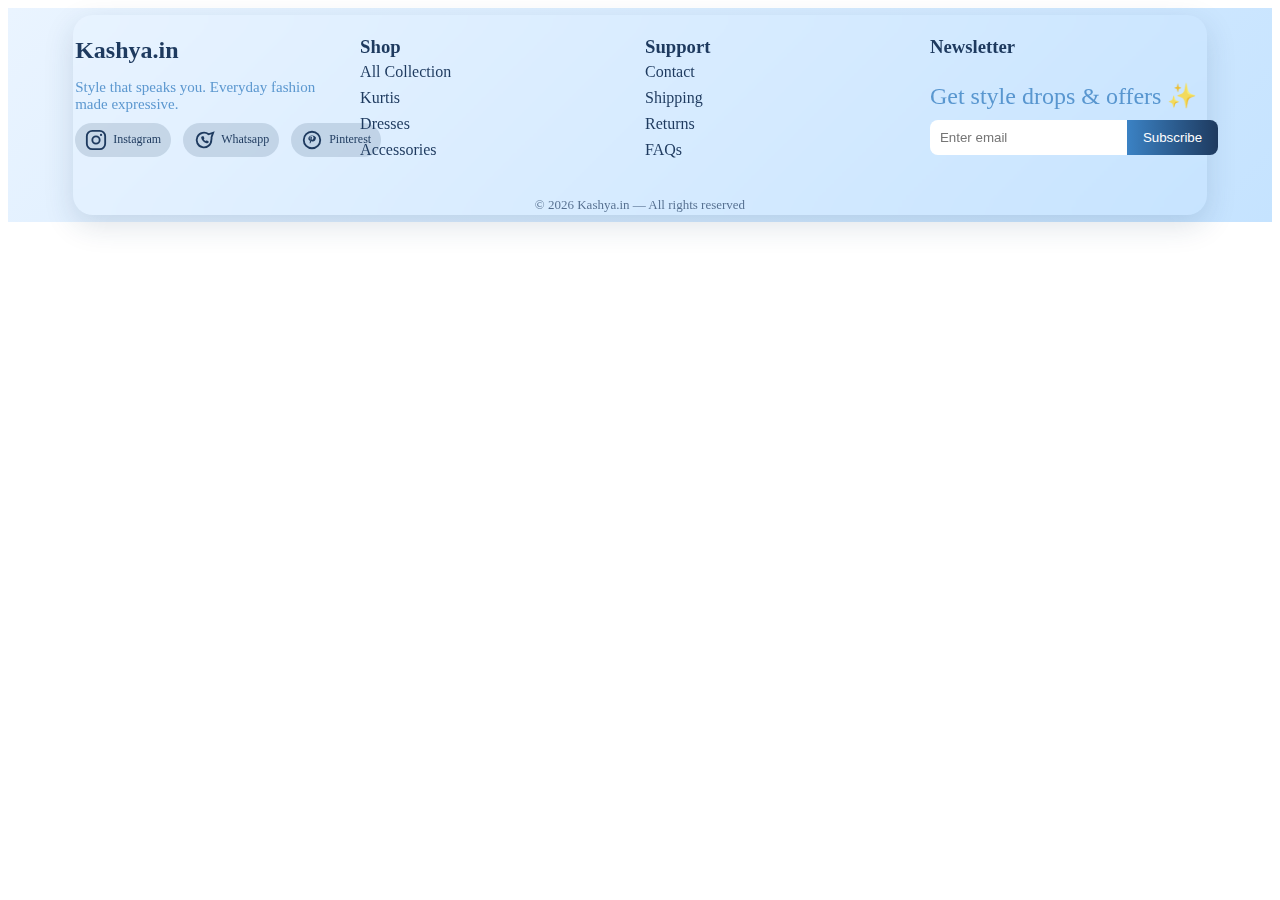
<file: Footer.html>
<!DOCTYPE html>
<html lang="en">
<head>
<meta charset="UTF-8">
<meta name="viewport" content="width=device-width, initial-scale=1.0">
<title>Kashya Footer - Blue Theme</title>

<!-- <link rel="stylesheet" href="Footer.css"> -->

<style>
.footer {
  padding: 5px 5%; 
  /* margin: 2px; */
  background: linear-gradient(135deg,#EAF4FF,#C5E3FF);
}

/* Glass container */
.footer-glass {
  backdrop-filter: blur(16px);
  /* background-color: rgb(188, 143, 143); */
  /* background: rgba(255,255,255,0.15); */
  border-radius: 20px;
  padding: 2px;
  box-shadow: 0 10px 30px rgba(30,58,95,0.15);
  margin: 2px;
}

/* Grid */
.footer-grid {
  display: grid;
  grid-template-columns: repeat(auto-fit,minmax(220px,1fr));
  gap: 10px; 
}

.footer-col h2,
.footer-col h3 {
  margin-bottom: 5px;
  color: #1E3A5F;
}

.footer-col p {
  font-size: 24px;
  opacity: 0.8;
  margin-bottom: 1px; 
  color: #3B82C4;
}

/* Links */
.footer-col a {
  display: block;
  margin-bottom: 8px;
  text-decoration: none;
  color: #1E3A5F;
  position: relative;
  width: fit-content;
}

/* Gradient underline hover */
.footer-col a::after {
  content: "";
  position: absolute;
  left: 0;
  bottom: -3px;
  height: 2px;
  width: 0;
  background: linear-gradient(90deg,#3B82C4,#1E3A5F);
  transition: 0.3s ease;
}

.footer-col a:hover::after {
  width: 100%;
}

/* Social icons */
.socials {
  display: flex;
  gap: 12px;
  margin-top: 10px;
}

.socials a {
  font-size: 12px; 
  display: flex; 
  align-items: center;
  gap: 6px;

  background: rgba(30,58,95,0.15);
  padding:6px 10px;
  border-radius: 20px;
  transition: 0.3s;
  color: #1E3A5F;
}

.socials a:hover {
  transform: translateY(-4px) scale(1.1);
  background: rgba(30,58,95,0.25);
}

/* Newsletter */
.newsletter {
  display: flex;
  margin-top: 10px;
}

.newsletter input {
  flex: 1;
  padding: 10px;
  border-radius: 8px 0 0 8px;
  border: none;
  outline: none;
}

.newsletter button {
  padding: 10px 16px;
  border: none;
  background: linear-gradient(90deg,#3B82C4,#1E3A5F);
  color: #ffffff;
  border-radius: 0 8px 8px 0;
  cursor: pointer;
  transition: 0.3s;
}

.newsletter button:hover {
  opacity: 0.85;
}

/* Bottom */
.footer-bottom {
  margin-top: 30px;
  text-align: center;
  font-size: 13px;
  opacity: 0.7; 
  color: #1E3A5F;
}

/* Mobile stack animation */
@media (max-width:600px) {
  .footer-grid {
    animation: stack 0.6s ease forwards;
  }

  @keyframes stack {
    from {
      opacity: 0;
      transform: translateY(20px);
    }
    to {
      opacity: 1;
      transform: translateY(0);
    }
  }

  .newsletter {
    flex-direction: column;
  }

  .newsletter input,
  .newsletter button {
    border-radius: 8px;
    margin-bottom: 6px;
  }
}
</style>
</head>

<body>

<footer class="footer">
  <div class="footer-glass">

    <div class="footer-grid">

      <!-- Brand -->
      <div class="footer-col">
        <h2 class="logo">Kashya.in</h2>
        <p style="font-size: 15px;">Style that speaks you. Everyday fashion made expressive.</p>

        <div class="socials">
          <a href="#">
            <svg width="22" height="22" viewBox="0 0 24 24" fill="none">
              <rect x="2" y="2" width="20" height="20" rx="6" stroke="currentColor" stroke-width="2"/> 
              <circle cx="12" cy="12" r="4" stroke="currentColor" stroke-width="2"/> 
              <circle cx="17.5" cy="6.5" r="1.2" fill="currentColor"/>
            </svg>
            Instagram
          </a>

          <a href="#">
            <svg width="22" height="22" viewBox="0 0 24 24" fill="none">
              <path d="M20 12a8 8 0 1 1-3-6.2L22 4l-1.8 5A8 8 0 0 1 20 12Z"
              stroke="currentColor" stroke-width="2"/>  
              <path d="M9.5 8.5c.3-.6.6-.6.9-.6h.7c.2 0 .5.1.6.4l.7 1.7c.1.3 0 .5-.2.7l-.5.5c.4.9 1.1 1.6 2 2l.5-.5c.2-.2.4-.3.7-.2l1.7.7c.3.1.4.3.4.6v.7c0 .3 0 .6-.6.9-.5.2-1.1.3-1.7.2-2.7-.5-5.2-3-5.7-5.7-.1-.6 0-1.2.2-1.7Z"
              fill="currentColor"/> 
            </svg>
            Whatsapp
          </a>

          <a href="#">
            <svg width="22" height="22" viewBox="0 0 24 24" fill="none">
              <circle cx="12" cy="12" r="9" stroke="currentColor" stroke-width="2"/>
              <path d="M12 7c-2.5 0-4 1.6-4 3.4 0 1 .6 2 1.5 2.3.2 0 .3 0 .3-.2l.3-1.1c0-.1 0-.2-.1-.3-.3-.4-.5-.8-.5-1.4 0-1.1.8-2.1 2.3-2.1 1.2 0 1.9.7 1.9 1.7 0 1.3-.6 2.4-1.4 2.4-.5 0-.9-.4-.8-.9.2-.6.4-1.2.4-1.6 0-.4-.2-.7-.7-.7-.6 0-1 .6-1 1.4 0 .5.2.9.2.9l-.8 3.3c-.2.7 0 1.6 0 1.7.1.1.2.1.3 0 .1-.1.8-1 1-1.6l.3-1.2c.2.4.9.7 1.6.7 2.1 0 3.5-1.9 3.5-4.4C16 8.7 14.4 7 12 7Z"
              fill="currentColor"/>
            </svg>
            Pinterest
          </a>
        </div>
      </div>

      <!-- Shop -->
      <div class="footer-col">
        <h3>Shop</h3>
        <a href="#">All Collection</a>
        <a href="#">Kurtis</a>
        <a href="#">Dresses</a>
        <a href="#">Accessories</a>
      </div>

      <!-- Support -->
      <div class="footer-col">
        <h3>Support</h3>
        <a href="#">Contact</a>
        <a href="#">Shipping</a>
        <a href="#">Returns</a>
        <a href="#">FAQs</a>
      </div>

      <!-- Newsletter -->
      <div class="footer-col">
        <h3>Newsletter</h3>
        <p>Get style drops & offers ✨</p>

        <div class="newsletter">
          <input type="email" placeholder="Enter email">
          <button>Subscribe</button>
        </div>
      </div>

    </div>

    <div class="footer-bottom">
      © 2026 Kashya.in — All rights reserved
    </div>

  </div>
</footer>

</body>
</html>
</file>
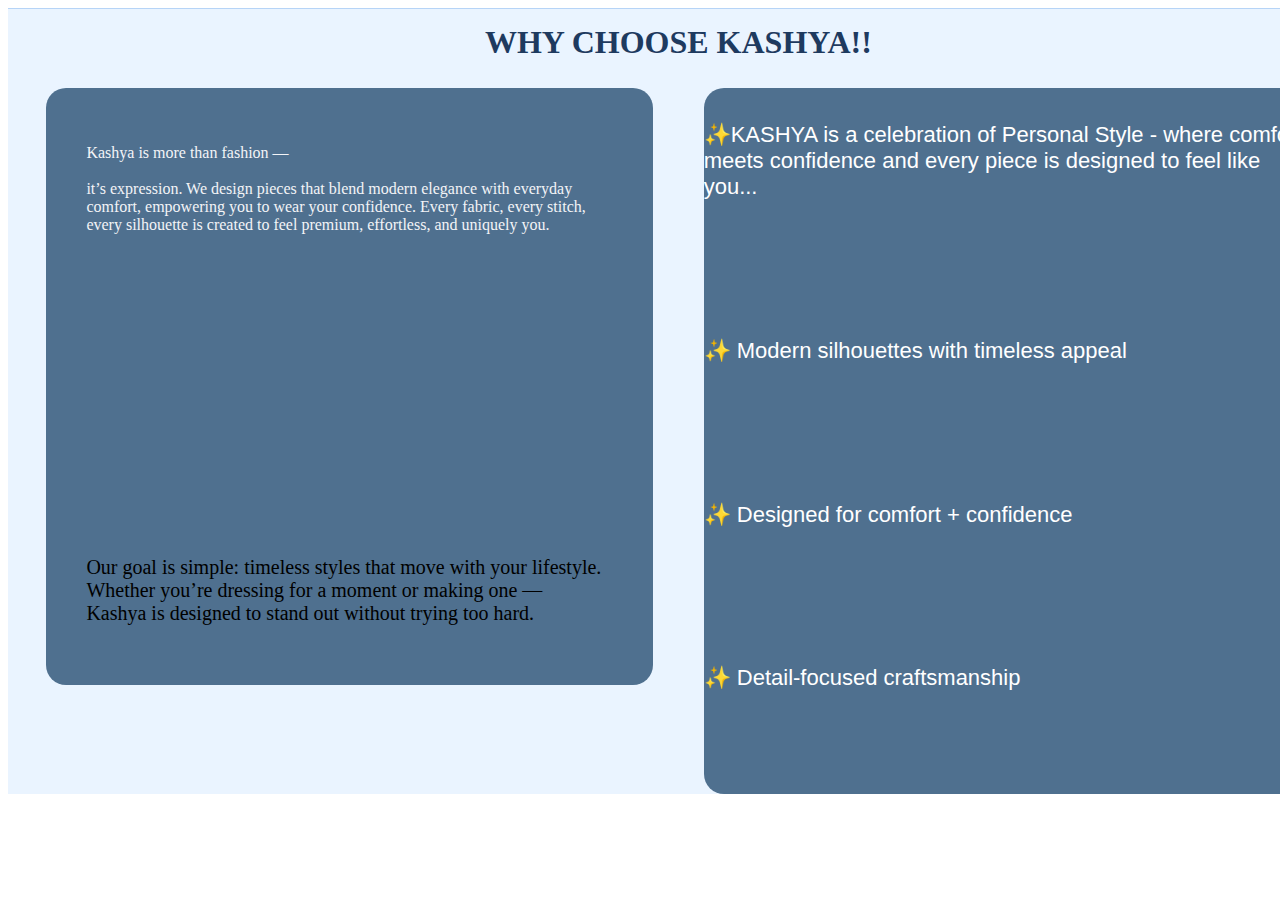
<file: page2.html>
<!DOCTYPE html>
<html lang="en">
<head>
<meta charset="UTF-8">
<meta name="viewport" content="width=device-width, initial-scale=1.0">
<title>Kashya - Blue Theme</title>

<style>

/* -------------------- PAGE 2 SECTION -------------------- */

#page2{
    height: 100%; 
    width: 100%;
    background-color: #EAF4FF;   /* Light Blue Background */
    /* background: linear-gradient(#EAF4FF, #C5E3FF, #FFFFFF); */
    border-top: 1px solid #B6D4F7;
    padding: 0vw 3vw; 
    flex-wrap: wrap;
    display: flex;
    justify-content: space-between;
}

/* heading takes full row */
#page2 h2 {
  width: 100%;
  text-align: center;
  margin-top: 15px;
  font-size: 32px;
  color: #1E3A5F;   /* Deep Navy */
}

/* left + right boxes */

/* ---------------- LEFT BOX ---------------- */

#page2-left{
  height: 800%;
  width: 48%;
  background-color: #4f708f;   /* Soft Pastel Blue */
  border-radius: 20px; 
  align-items: flex-start;
}

#left-p1{
    color: #f3f4f7; 
    padding: 40px; 
}

#left-p2{
    color: #000000;   /* Accent Blue */
    padding: 40px; 
    font-size: 20px;
    align-items: flex-end; 
    margin-top: 40%;
}

/* -------------------------------------------------------- */
/* ---------------- RIGHT BOX ---------------- */

#page2-right {
  height: 80%; 
  width: 48%; 
  background-color: #4f708f;   /* Slightly deeper blue */
  border-radius: 20px;
}

.right-list {  
  position: relative; 
  padding-top: 1vw; 
  padding-bottom: 1vw; 
}

.right-list p{
    font-size: 22px; 
    font-family: sans-serif;
    color: #ffffff;
}

.right-list img{
    opacity: 0;     /* image hidden */
    height: 5vw; 
    width: 5vw; 
    border-radius: 50%; 
    object-fit: cover; 
    position: static;

    /*  for js  */
    scale:0;
}

/* NOW IN JS : We will work for image feature */

</style>

</head>

<body>

<div id="page2">
  
<h2> WHY CHOOSE KASHYA!! </h2> 

<div id="page2-left">

<p id="left-p1">
Kashya is more than fashion — <br> <br>
it’s expression. We design pieces that blend
modern elegance with everyday comfort, empowering you to wear your confidence.
Every fabric, every stitch, every silhouette is created to feel premium,
effortless, and uniquely you.
</p>

<p id="left-p2">
Our goal is simple: timeless styles that move with your lifestyle. Whether
you’re dressing for a moment or making one —<br>
Kashya is designed to stand out without trying too hard.
</p>

</div>

<div id="page2-right">

<div class="right-list">
  <p>✨KASHYA is a celebration of Personal Style - where comfort meets confidence and every piece is designed to feel like you...</p>
  <img src="images/conifent.jpg" alt="image">
</div>
 
<div class="right-list">
  <p>✨ Modern silhouettes with timeless appeal</p>
  <img src="images/cart.jpg" alt="image">
</div>

<div class="right-list">
  <p>✨ Designed for comfort + confidence</p>
  <img src="images/short kurti.jpg" alt="image">
</div>

<div class="right-list">
  <p>✨ Detail-focused craftsmanship</p>
  <img src="images/design.jpg" alt="image">
</div>

</div>

</div>

</body>
</html>
</file>
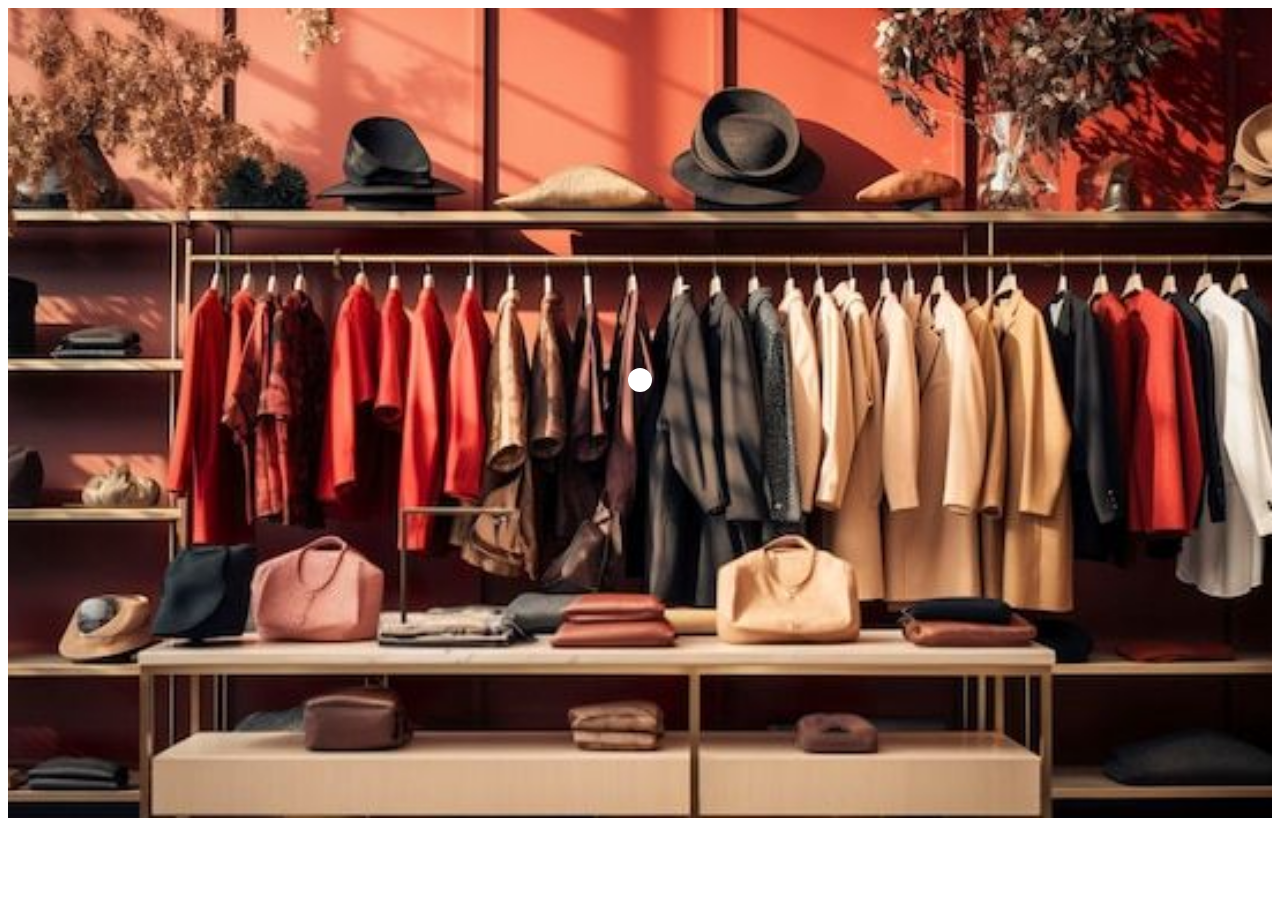
<file: page3.html>
<!DOCTYPE html>
<html lang="en">
<head>
    <meta charset="UTF-8">
    <meta name="viewport" content="width=device-width, initial-scale=1.0">
    <title>Kashya - Page3 Blue Theme</title>

    <!-- <link rel="stylesheet" href="page3.css"> -->

    <style>

/* -------------------- PAGE 3 SECTION -------------------- */

#page3{
    background-color: #EAF4FF;  /* Light Blue Base */
    height: 90vh; 
    width: 100%; 
    position: relative;

    background-image: url("images/backpage3.jpg");
    background-size: cover;
    background-position: center;

    display: flex; 
    align-items: center; 
    justify-content: center;
}

/* -------------------- VIDEO -------------------- */

#page3 video{
    height: 100%; 
    width: 100%; 
    position: absolute; 
    object-fit: cover;

    transform: scaleX(0.7) scaleY(0);
    border-radius: 30px;

    opacity: 0;
    /* pointer-events: none;   👈 important */

    transition: all 0.4s ease;

    z-index: 5;
}

/* -------------------- CENTER CONTENT -------------------- */

.page3-center{
    /* background-color: rgb(178, 48, 48); */
    display: flex; 
    align-items: center; 
    flex-direction: column;
    padding: 8px;

    z-index: 2;
}

/* -------------------- PLAY ICON CIRCLE -------------------- */

.page3-center .icon{
 display: flex; 
 align-items: center; 
 justify-content: center;

 padding:12px; 
 background-color: white;    
 border-radius: 50%; 

 box-shadow: 0px 10px 25px rgba(30, 58, 95, 0.2);  /* Soft blue shadow */
}

.page3-center .icon i{
   color: #1E3A5F;   /* Deep Navy */
   font-size: 4vw;
}

/* -------------------- BUTTON TEXT -------------------- */

.page3-center h5{
    font-size: 1vw; 
    font-weight: 900; 
    border-radius: 50px; 
    text-transform: uppercase;

    background-color: white; 
    color: #1E3A5F;   /* Deep Blue */
    padding: 10px 26px 10px 26px; 
    margin-top: 0.7vw;

    opacity: 0; 
    transition: all ease 0.5s; 
    transform: translateY(20%);
}

/* Hover Effect */

.page3-center:hover h5{
    opacity: 1;
    transform: translateY(0%);
}

    </style>
</head>

<body>
    
<div id="page3">

    <video src="images/bannervideo.mp4"></video>

    <div class="page3-center">

        <div class="icon">
            <i class="ri-play-fill"></i>
        </div>

        <h5>View Video!!</h5>

    </div>

</div>

</body>
</html>
</file>
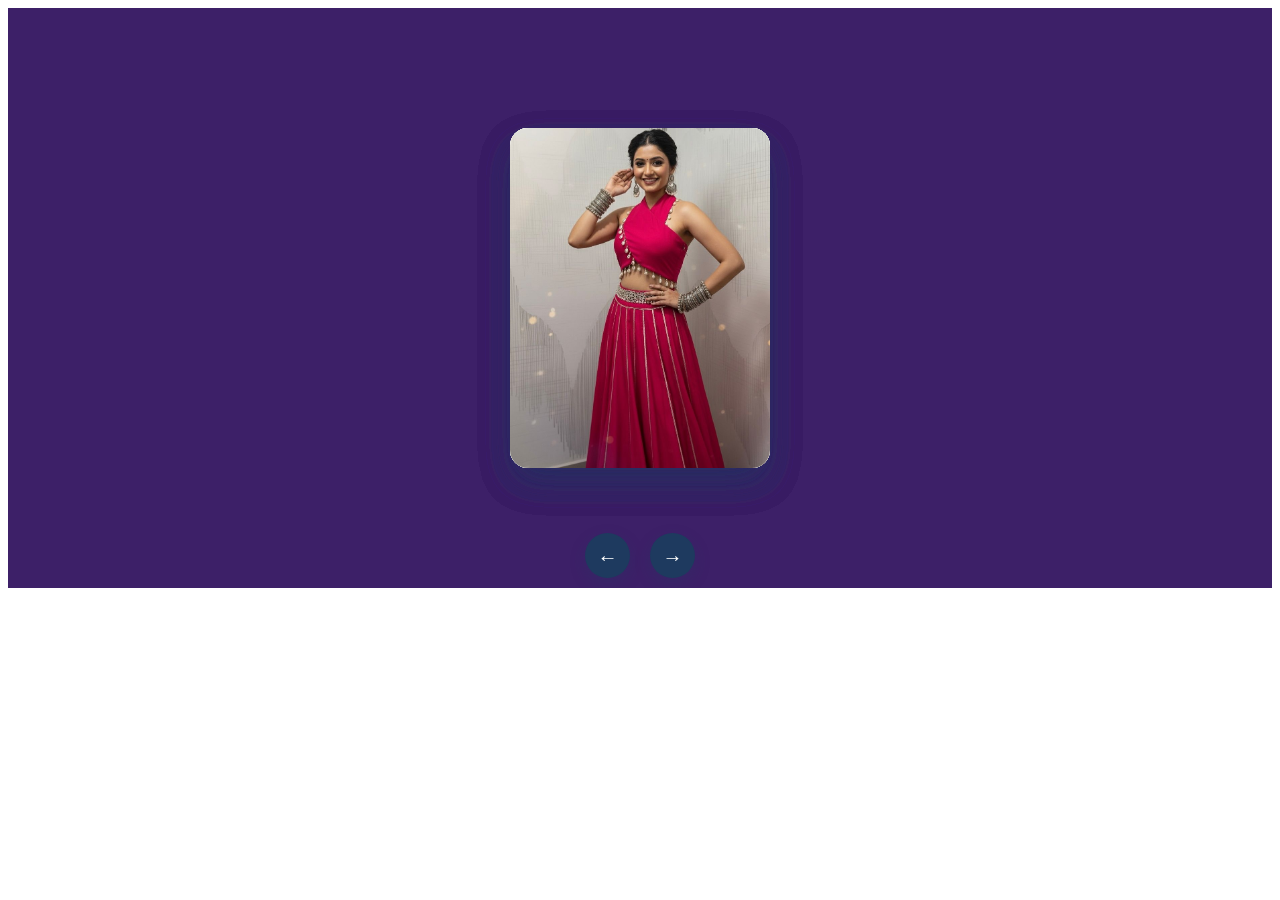
<file: page4.html>
<!DOCTYPE html>
<html lang="en">
<head>
<meta charset="UTF-8">
<title>Circular Slider - Blue Theme</title>

<!-- <link rel="stylesheet" href="page4.css"> -->

<style>
/* ================= PAGE 4 SLIDER ================= */

#page4{
    height: 80%;
    width:100%;
    padding:80px 0;

    background:#3d2068;   /* Light Blue Background */

    display:flex;
    justify-content:center;
    align-items:center;

    overflow:hidden;
}

/* -------- slider container -------- */

#page4 .slider{
    position:relative;
    width:900px;
    max-width:95%;
    height:420px;
    perspective:1200px;
}

/* -------- rotating carousel -------- */

#page4 .carousel{
    width:100%;
    height:100%;
    position:absolute;
    transform-style:preserve-3d;
background-color: bl;
    transition:transform 0.9s cubic-bezier(.25,.8,.25,1);
}

/* -------- cards -------- */

#page4 .item{
    position:absolute;
    width:260px;
    height:340px;

    left:50%;
    top:50%;
    margin:-170px -130px;

    border-radius:18px;
    overflow:hidden;

    background:#ffffff;
    box-shadow:0 15px 35px rgba(30,58,95,.15);

    /* opacity:0.6; */

    transition: 
        transform 0.9s cubic-bezier(.25,.8,.25,1),
        opacity 0.9s ease,
        box-shadow 0.4s ease;
}

/* center image look (JS will control scale + zIndex) */
#page4 .item.active{
    opacity:1;
    box-shadow:0 25px 50px rgba(30,58,95,.25);
}

/* -------- images -------- */

#page4 .item img{
    width:100%;
    height:100%;
    object-fit:cover;
    display:block;

    transition: scale 0.4s ease;
}

/* smooth hover zoom without breaking 3D */
#page4 .item:hover img{
    scale:1.5; 
}

/* -------- buttons -------- */

#page4 .btns{
    position:absolute;
    bottom:-70px;
    width:100%;

    display:flex;
    justify-content:center;
    gap:20px;
}

#page4 button{
    width:45px;
    height:45px;

    border-radius:50%;
    border:none;

    font-size:20px;
    cursor:pointer;

    background:#1E3A5F;   /* Deep Navy */
    color:#ffffff;

    box-shadow:0 6px 15px rgba(30,58,95,.25);
    transition:all 0.3s ease;
}

#page4 button:hover{
    transform:scale(1.2);
    background:#3B82C4;   /* Accent Blue */
}

</style>
</head>

<body>

<div id="page4">

<div class="slider">

    <div class="carousel" id="carousel">
        <div class="item"><img src="images/blouse5.jpg"></div>
        <div class="item"><img src="images/corser8.jpg"></div>
        <div class="item"><img src="images/dress4.jpg"></div>
        <div class="item"><img src="images/kuri2.jpg"></div>
        <div class="item"><img src="images/lehnga6.jpg"></div>
    </div>

    <div class="btns">
        <button id="prev">←</button>
        <button id="next">→</button>
    </div>

</div>

</div>

</body>
</html>
</file>
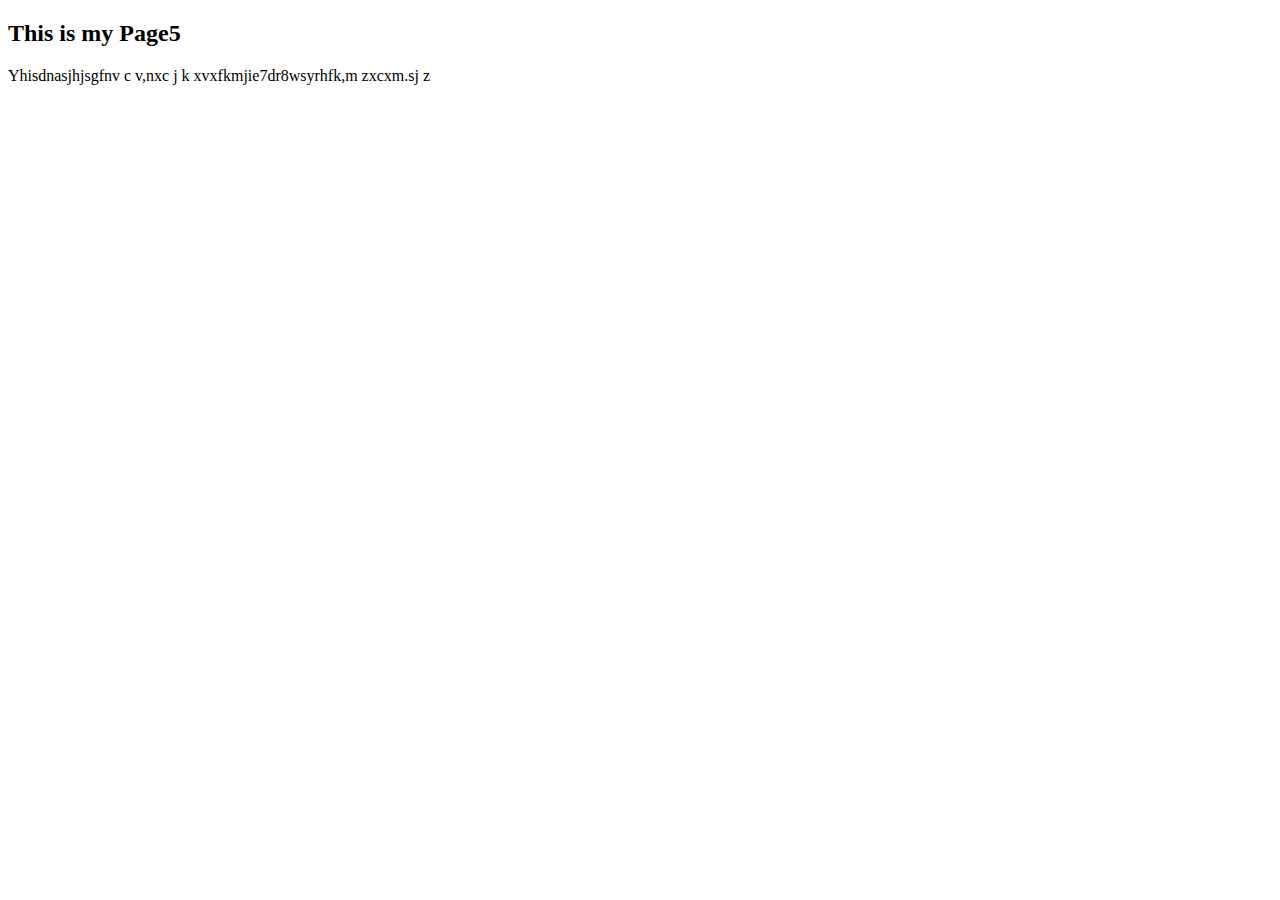
<file: page5.html>
<!DOCTYPE html>
<html lang="en">
<head>
    <meta charset="UTF-8">
    <meta name="viewport" content="width=device-width, initial-scale=1.0">
    <title>Document</title>
</head>
<body>
    <h2>This is my Page5 </h2>
    <p>Yhisdnasjhjsgfnv c v,nxc j k xvxfkmjie7dr8wsyrhfk,m zxcxm.sj z</p>
</body>
</html>
</file>
